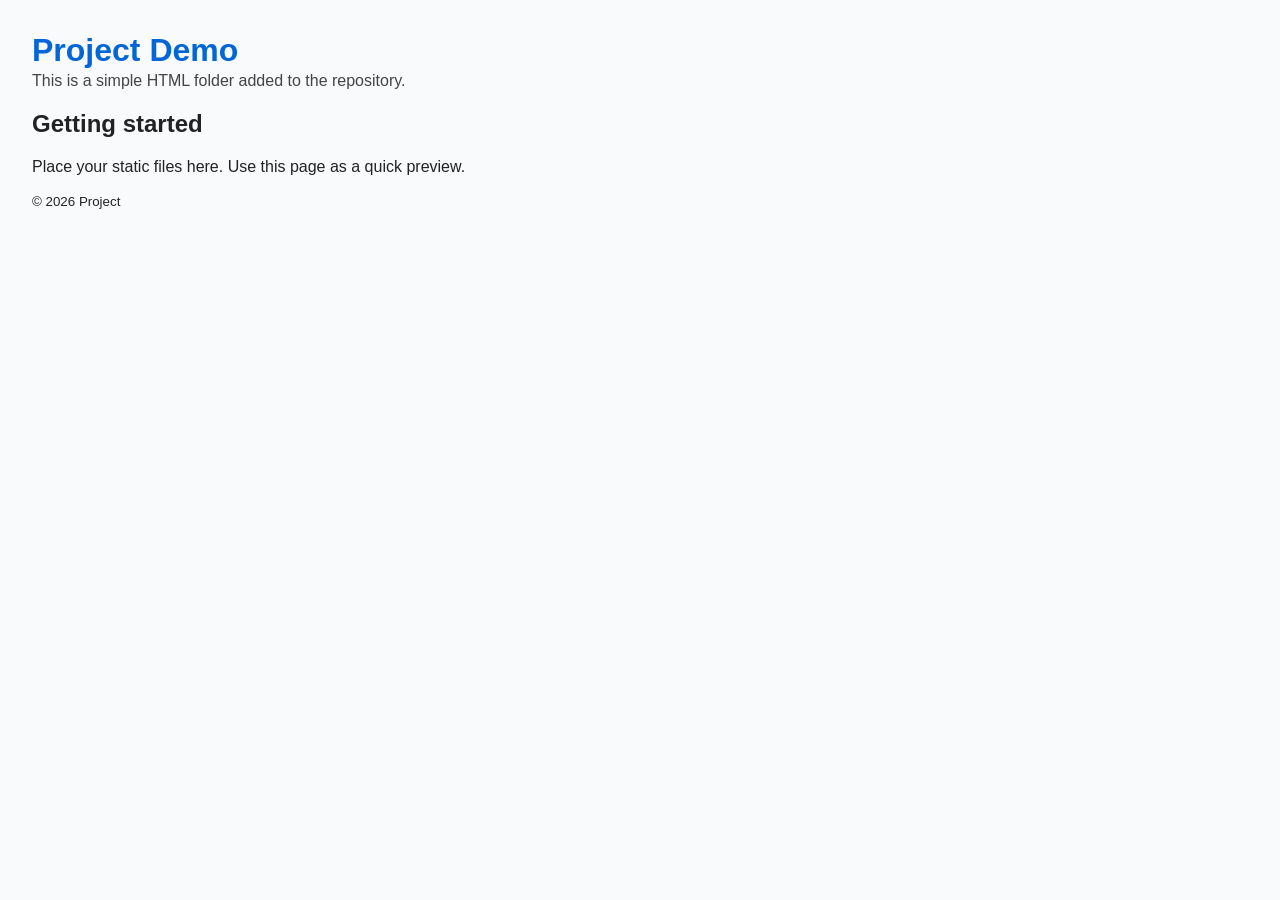
<file: html/index.html>
﻿<!doctype html>
<html lang="en">
<head>
  <meta charset="utf-8" />
  <meta name="viewport" content="width=device-width,initial-scale=1" />
  <title>Project Demo</title>
  <link rel="stylesheet" href="styles.css" />
</head>
<body>
  <header>
    <h1>Project Demo</h1>
    <p>This is a simple HTML folder added to the repository.</p>
  </header>
  <main>
    <section>
      <h2>Getting started</h2>
      <p>Place your static files here. Use this page as a quick preview.</p>
    </section>
  </main>
  <footer>
    <small>&copy; 2026 Project</small>
  </footer>
</body>
</html>
</file>
<file: html/styles.css>
﻿body { font-family: Arial, Helvetica, sans-serif; margin: 2rem; color: #222; background: #f8fafc; }
header h1 { color: #0366d6; margin-bottom: 0.2rem; }
header p { margin-top: 0; color: #444; }
</file>
